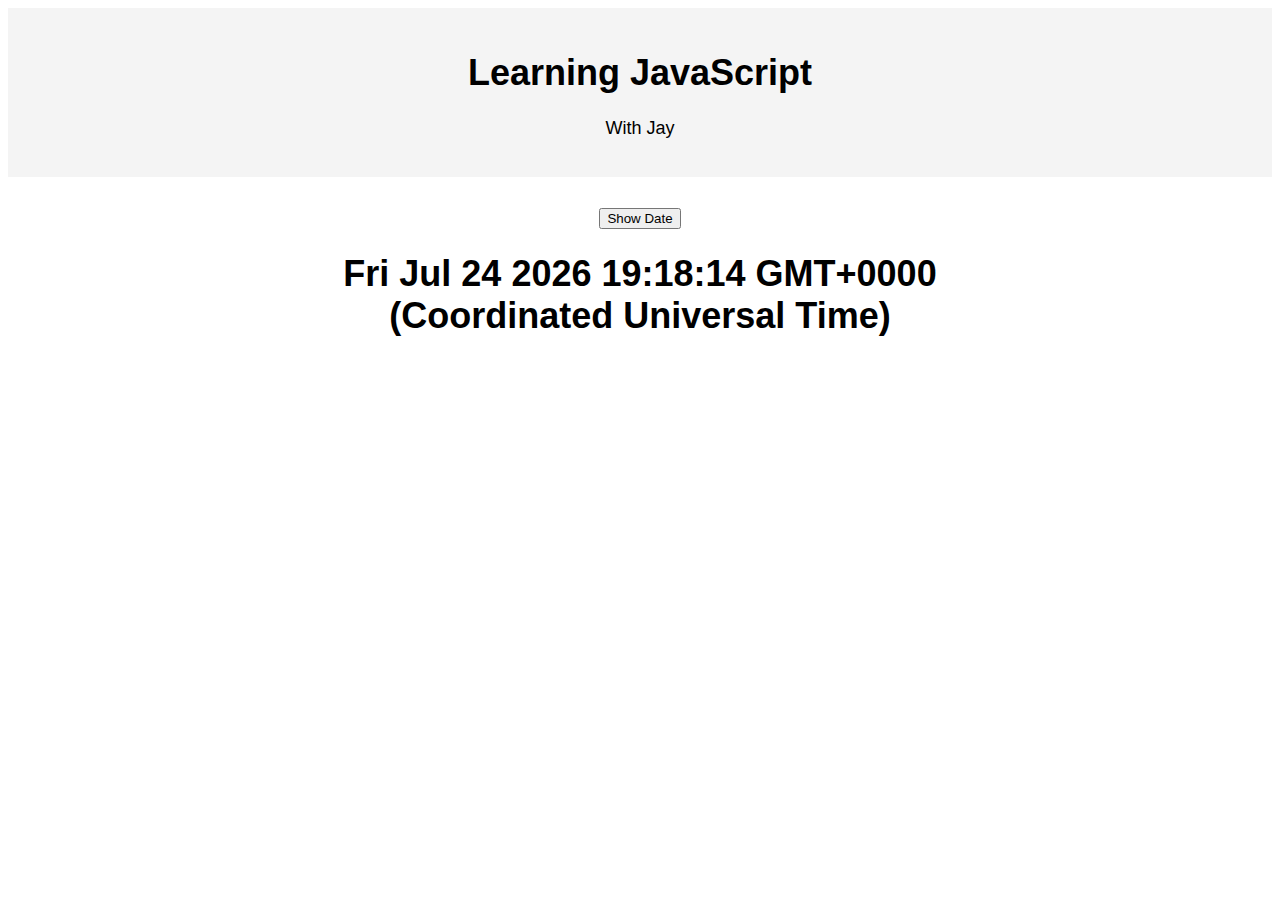
<file: index.html>
<!DOCTYPE html>
<html>
<head>
	<title>Learning Javascript</title>
	<link rel="stylesheet" href="style.css" />
	<!--<script src="main.js"></script> -->
</head>
<body onload="showDate()">
<div class="header">
	<h1 id='heading'>Learning JavaScript</h1>
	<p>With Jay</p>
</div>

<div class="container">
<!--<button onclick="doClick()">Click Me</button> 
<button onclick="this.innerHTML='You clicked!'">Click Me</button>
<button onclick="changeText()">Click Me</button> 
<button onclick="showDate()">Show Date</button>
-->

<button onmouseover="showDate()" onmouseout="clearDate()">Show Date</button>
<h1 id="time"></h1>
</div>

<script>
//person object
/* var person = {
 	firstname: 'Jay',
 	lastname: 'Chou',
 	age: 30,
 	children: ['Ken', 'Nick'],
 	address: {
 		street:'555 Something st',
 		city: 'Boston',
 		state: 'MA'
 	},
 	fullName: function(){
 		return this.firstname+" "+this.lastname;
 	}
 }
 console.log(person.fullName())
 console.log(person.children[1]); */

 //object constructor
/*
 var apple = new Object();
 apple.color = 'red';
 apple.shape = 'round';

 apple.describe = function(){
 	return 'An apple is the color '+ this.color+' and the shape '+this.shape;
 }
 console.log(apple.describe());

 //constructor pattern

function Fruit(name, color, shape){
	this.name = name;
	this.color = color;
	this.shape = shape;

	this.describe = function(){
		return 'A ' + this.name + ' is the color '+ this.color+ ' and the shape '+ this.shape;
	}
}

var apple = new Fruit('apple','red', 'round');
var melon = new Fruit('melon','green', 'round')

console.log(melon.describe());

//array of object

var users = [
	{
		name: 'John Doe',
		age:30
	},
	{
		name: 'Mark Smith',
		age: 44
	},
	{
		name: 'Shelly Williams',
		age:20
	}
];

console.log(users[0]);
console.log(users[0].name);
*/

function doClick(){
	alert('You clicked!');
}
function changeText(){
	var heading = document.getElementById('heading');
	heading.innerHTML = 'You clicked!';
}

function showDate(){
	var time = document.getElementById('time');
	time.innerHTML = Date();
}

function clearDate(){
	var time = document.getElementById('time');
	time.innerHTML = '';
}
</script>

</body>
</html>
</file>
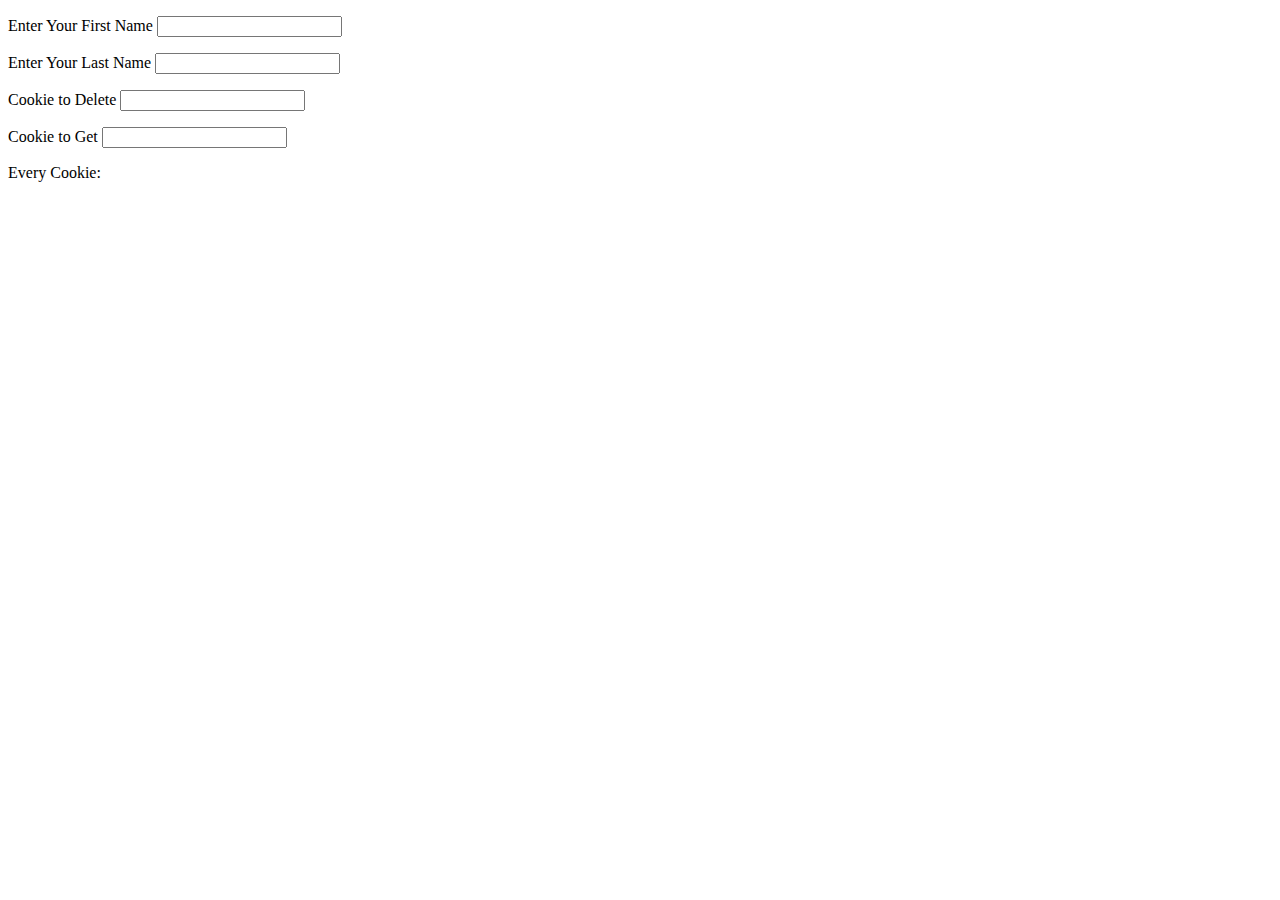
<file: cookies.html>
<!DOCTYPE html>
<html xmlns="http://www.w3.org/1999/xhtml">
<head>
<meta http-equiv="Content-Type" content="text/html; charset=UTF-8" />
<title>Javascript Cookies </title>

	<script type="text/javascript">
	
	function getACookie(){
		var cookieName = document.getElementById("getme").value;

		var allCookies = document.cookie.split(';');
		var cookieData = "";
		for(var i=0; i < allCookies.length; i++){
			if((allCookies[i].indexOf(cookieName))!= -1){
				match = allCookies[i].replace(" ","");
				cookieData = match.substr((cookieName.length +1));
				alert(cookieName + " "+ cookieData);
			}
		}
	}

	function createCookie(newCookie){
		var expDate = new Date();
		expDate.setMonth(expDate.getMonth()+1);
		var cookieVal = document.getElementById(newCookie).value;

		document.cookie = newCookie + "=" +cookieVal + ";path=/;expires=" +expDate.toGMTString();
	}

	function deleteCookie(){
		var cookieToDel = document.getElementById("deleteme").value;

		createCookie(cookieToDel, "", -1);
	}
	
	
	</script>

	
</head>

<body>
	<p> Enter Your First Name
	<input type="text" id="firstname" onblur="createCookie('firstname');"  /><br /></p>

    <p> Enter Your Last Name
	<input type="text" id="lastname" onblur="createCookie('lastname');"  /><br /></p>

	<p> Cookie to Delete
	<input type="text" id="deleteme" onblur="deleteCookie();"  /><br /></p>

	<p> Cookie to Get
	<input type="text" id="getme" onblur="getACookie();"  /><br /></p>

<script type="text/javascript">
    document.write("Every Cookie: " + document.cookie);
</script>


</body>
</html>
</file>
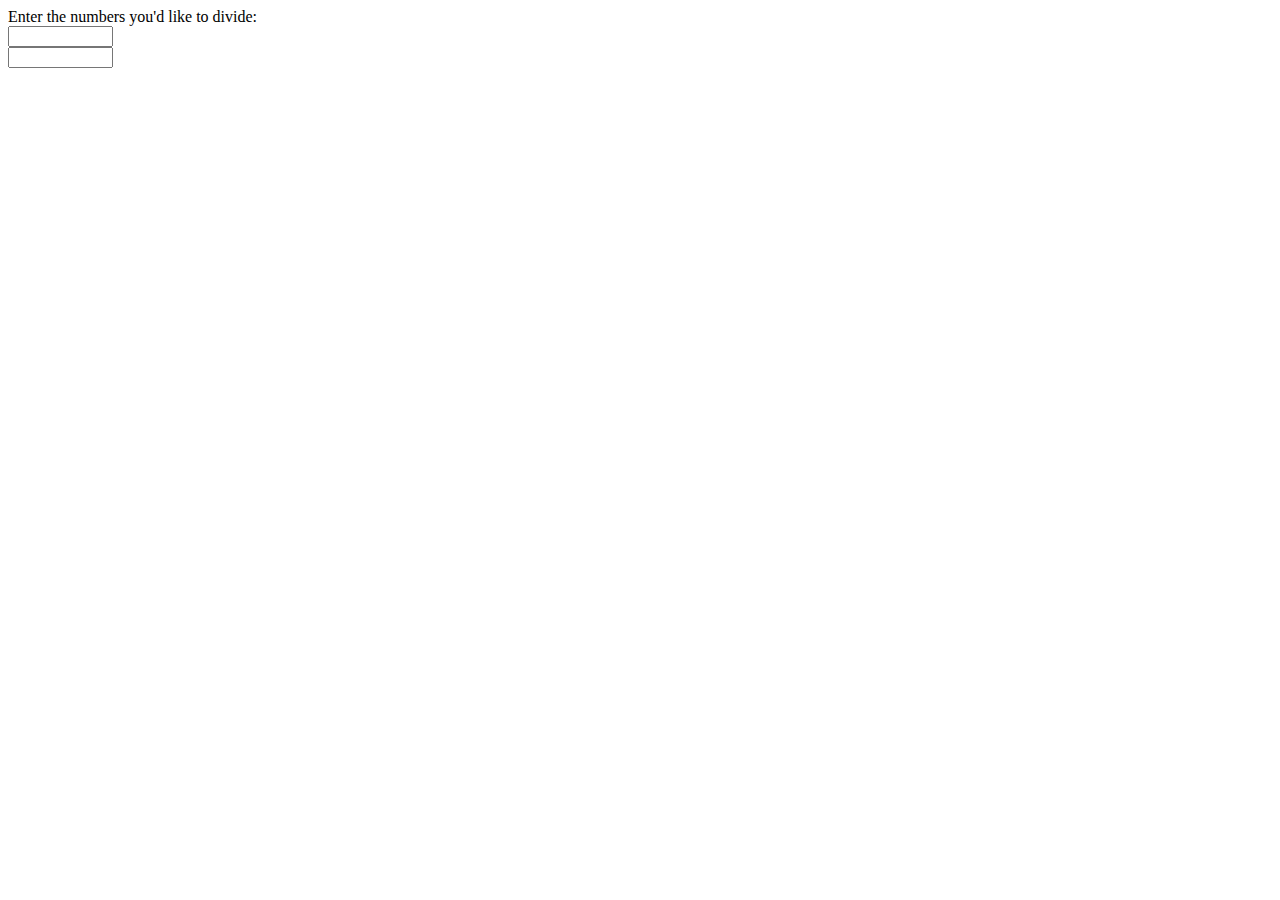
<file: errorHandling.html>
<!DOCTYPE html>
<html xmlns="http://www.w3.org/1999/xhtml">
<head>
<meta http-equiv="Content-Type" content="text/html; charset=UTF-8" />
<title>Javascript regular expression </title>

	<script type="text/javascript">
	<!-- Hide this from browsers that dont understand Javascript
	
	function divideMe(helpId){
		var topVar = document.getElemenById("topVar").value;
		var botVar = document.getElemenById("botVar").value;

		try {
			if(!topVar || !botVar){
				throw new Error("Please enter a value in both fields");
			}
			else if(isNaN(topVar) || isNaN(botVar)){
				throw new Error("Please enter only numbers in the fields");
			}
			else if(botVar == 0){
				throw new Error("Cant divide by zero");
			}

			if(helpId != null){
				//make sure nothing is already in it
				while(helpId.firstChild)
					helpId.removeChild(helpId.firstChild);
			}
			var answer = topVar + " / " + botVar + " = "+ topVar/botVar;
			helpId.appendChild(document.createTextNode(answer));
		}

		catch(errMsg){
			if(helpId != null){
				while(helpId.firstChild)
					helpId.removeChild(helpId.firstChild);
			}

			helpId.appendChild(document.createTextNode(errMsg));
		}
	}
	-->FInish hiding the Javascript code
	</script>

	<noscript>
	<h3>This site requires Javascript</h3>
	</noscript>
</head>

<body>
   <div>
     Enter the numbers you'd like to divide:<br />
     <input id="topvar" name="topvar" type ="text" size="10" /><br />
     <input id="botvar" name="botvar" type ="text" size="10" onblur="divideMe(document.getElemenById('answer'))" /><br />
     <span id="answer"></span>
    </div>

</body>
</html>
</file>
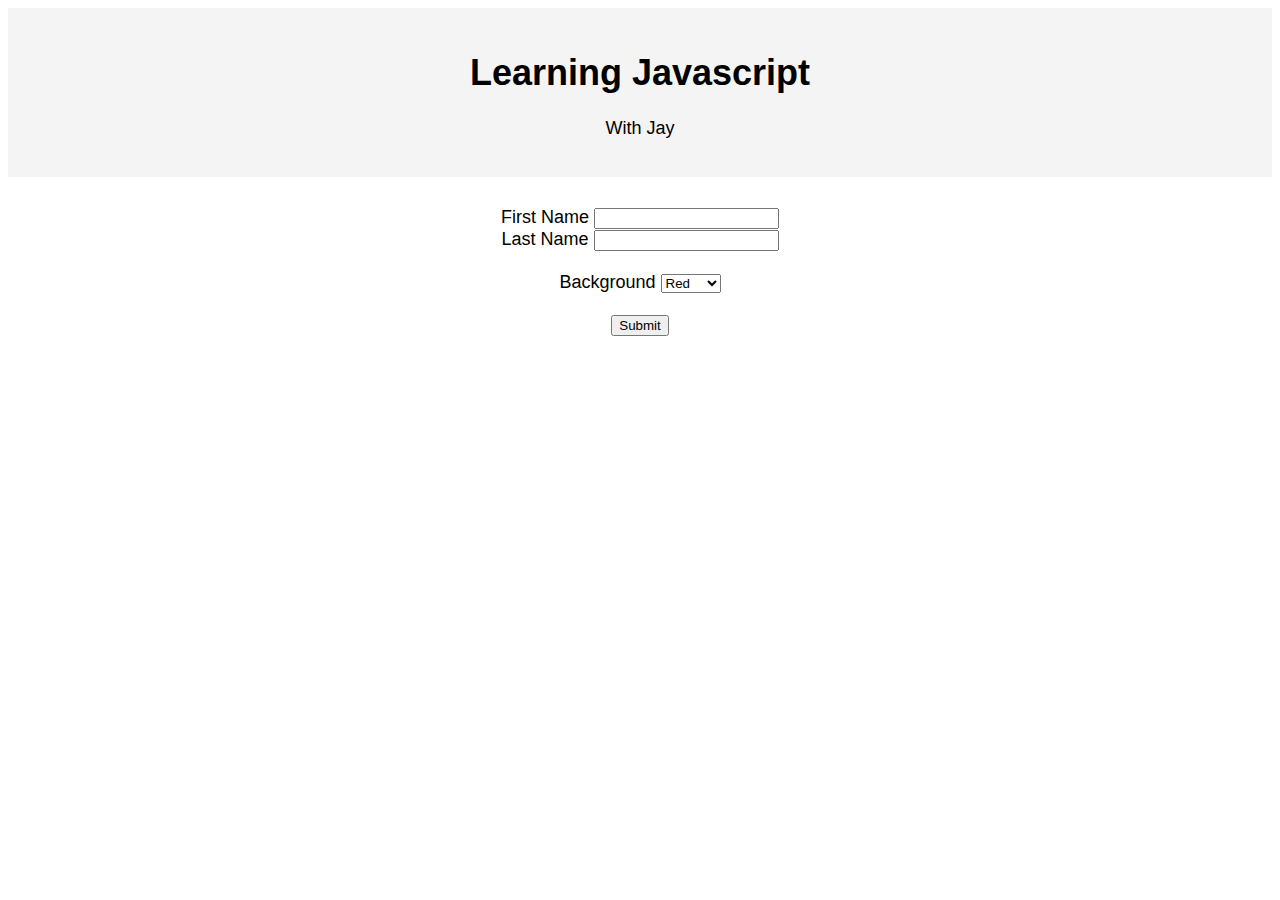
<file: form.html>
<!DOCTYPE html>
<html>
<head>
	<title>Learning Javascript</title>
	<link rel="stylesheet" href="style.css" />
	
</head>

<body id="body">
<div class="header">
	<h1 id="heading"> Learning Javascript </h1>
	<p>With Jay</p>
</div>

<div class="container">
<form method="post" action="something.php" name="myForm">
<div>
	<label>First Name</label>
	<input type="text" name="firstName" id="firstName" />
</div>
<div>
	<label>Last Name</label>
	<input type="text" name="lastName" id="lastName" />
</div>
<br />
<div>
	<label>Background</label>
	<select name="background" id="background" onchange="changeBackground(this)">
		<option value="red">Red</option>
		<option value="blue">Blue</option>
		<option value="green">Green</option>
	</select>
</div>
<br />
<input type="submit" value="Submit" />
 
</div>

<script>
//change background color
 /*function changeBackground(x){
 	console.log(x.value);
 	var body = document.getElementById('body');
 	body.style.backgroundColor = x.value;
 }
 */
//change heading color
function changeBackground(x){
	var heading = document.getElementById('heading');
	heading.style.color = x.value;
}
</script>

</body>
</html>
</file>
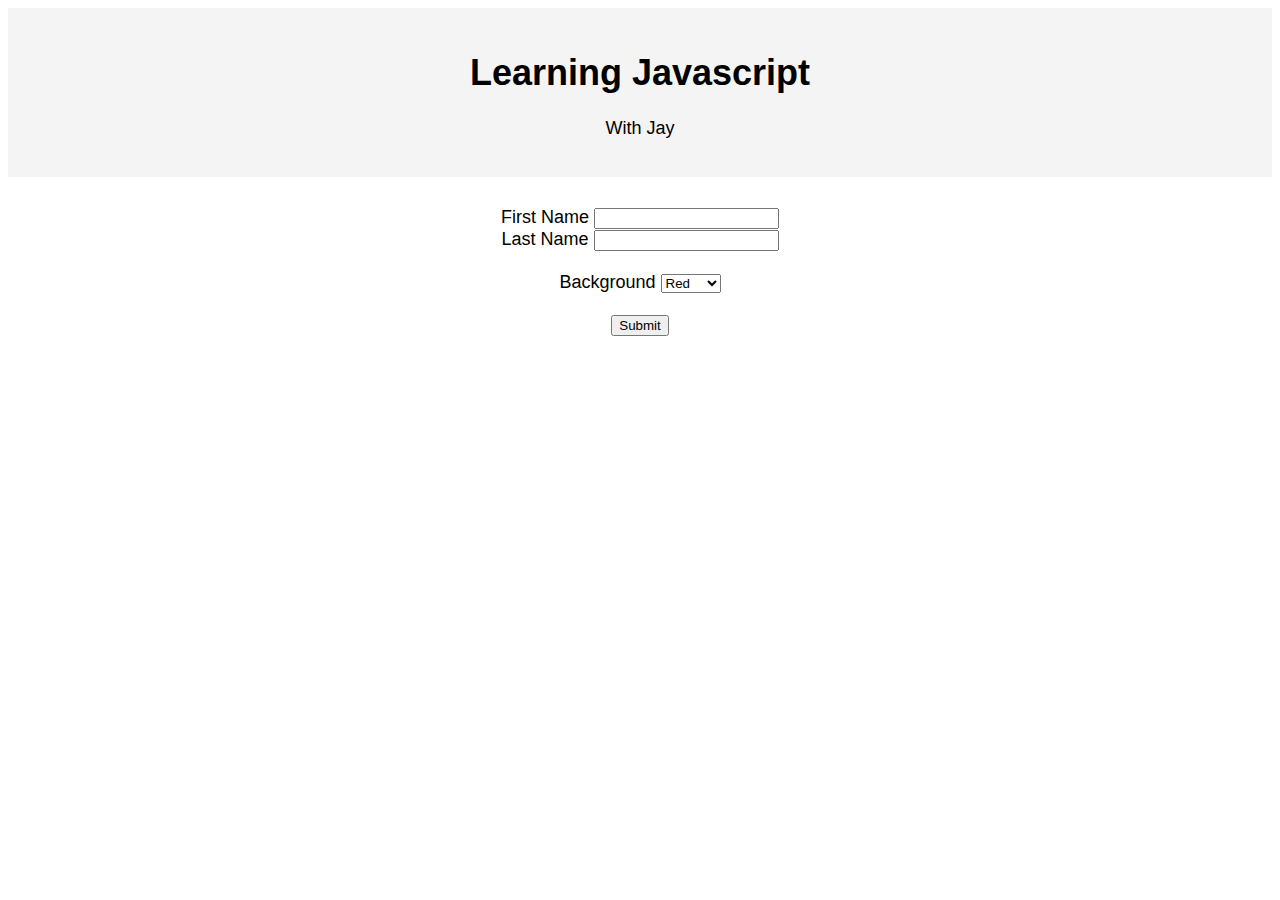
<file: form2.html>
<!DOCTYPE html>
<html>
<head>
	<title>Learning Javascript</title>
	<link rel="stylesheet" href="style.css" />
	
</head>

<body>
<div class="header">
	<h1 id="heading"> Learning Javascript </h1>
	<p>With Jay</p>
</div>

<div class="container">
<form method="post" action="something.php" name="myForm" onsubmit="return validateForm()">
<div>
	<label>First Name</label>
	<input type="text" name="firstName" id="firstName" />
</div>
<div>
	<label>Last Name</label>
	<input type="text" name="lastName" id="lastName" />
</div>
<br />
<div>
	<label>Background</label>
	<select name="background" id="background" onchange="changeBackground(this)">
		<option value="red">Red</option>
		<option value="blue">Blue</option>
		<option value="green">Green</option>
	</select>
</div>
<br />
<input type="submit" value="Submit" />
 
</div>

<script>
function validateForm(){
	var firstName = document.forms["myForm"]["firstName"].value;

	if(firstName ==null || firstName ==""){
		alert("First name is required!");
		return false;
	}

	if(firstName.length < 3){
		alert("First name must be !");
		return false;
	}
}
</script>

</body>
</html>
</file>
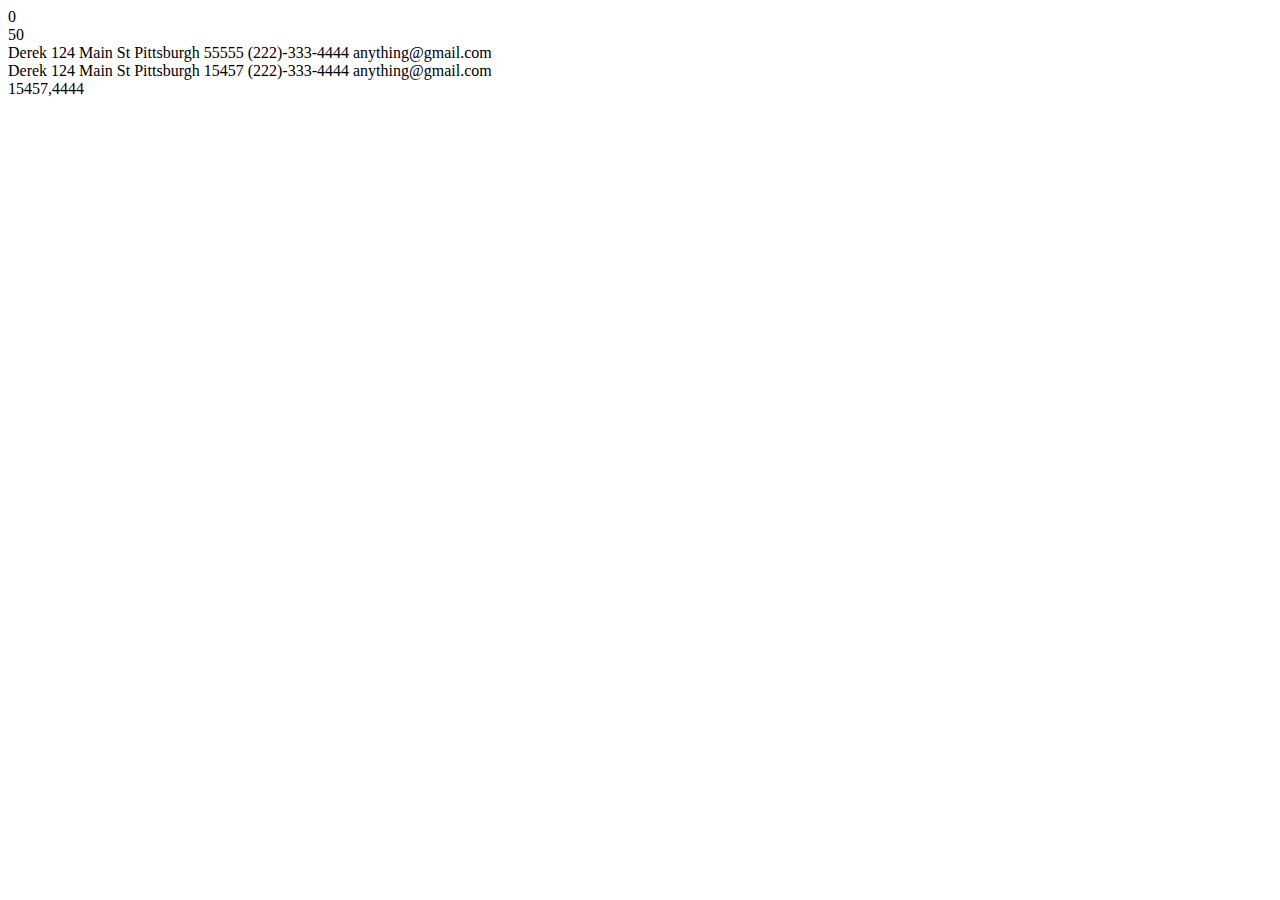
<file: regExp2.html>
<!DOCTYPE html>
<html>
<head>
<meta http-equiv="Content-Type" content="text/html; charset=UTF-8" />
<title>Javascript regular expression </title>

</head>

<body>
	<script type="text/javascript">
	var regPat = /[0-9]{1,5}\s[A-Z]{2}\b[a-z]{2,}/;
 

	var longStr = "Derek 124 Main St Pittsburgh 15457 (222)-333-4444 anything@gmail.com";
//return the index of anything
	document.write(longStr.search(/[A-Za-z]{1,15}\s/) + "<br />"); 
	//return the index of email
	document.write(longStr.search(/[A-Za-z0-9._-]+@[A-Za-z0-9]+\.[A-Za-z]{2,4}/) + "<br />"); 

	//replace function
	document.write(longStr.replace(/\d{5}/, "55555") + "<br />");
	//but the original string doesnot change
	document.write(longStr + "<br />");
//g means to find all the match throughout the entire string
	matchArray = longStr.match(/\d{4,5}/g); 
	document.write(matchArray+ "<br />");

	
	</script>
</body>
</html>
</file>
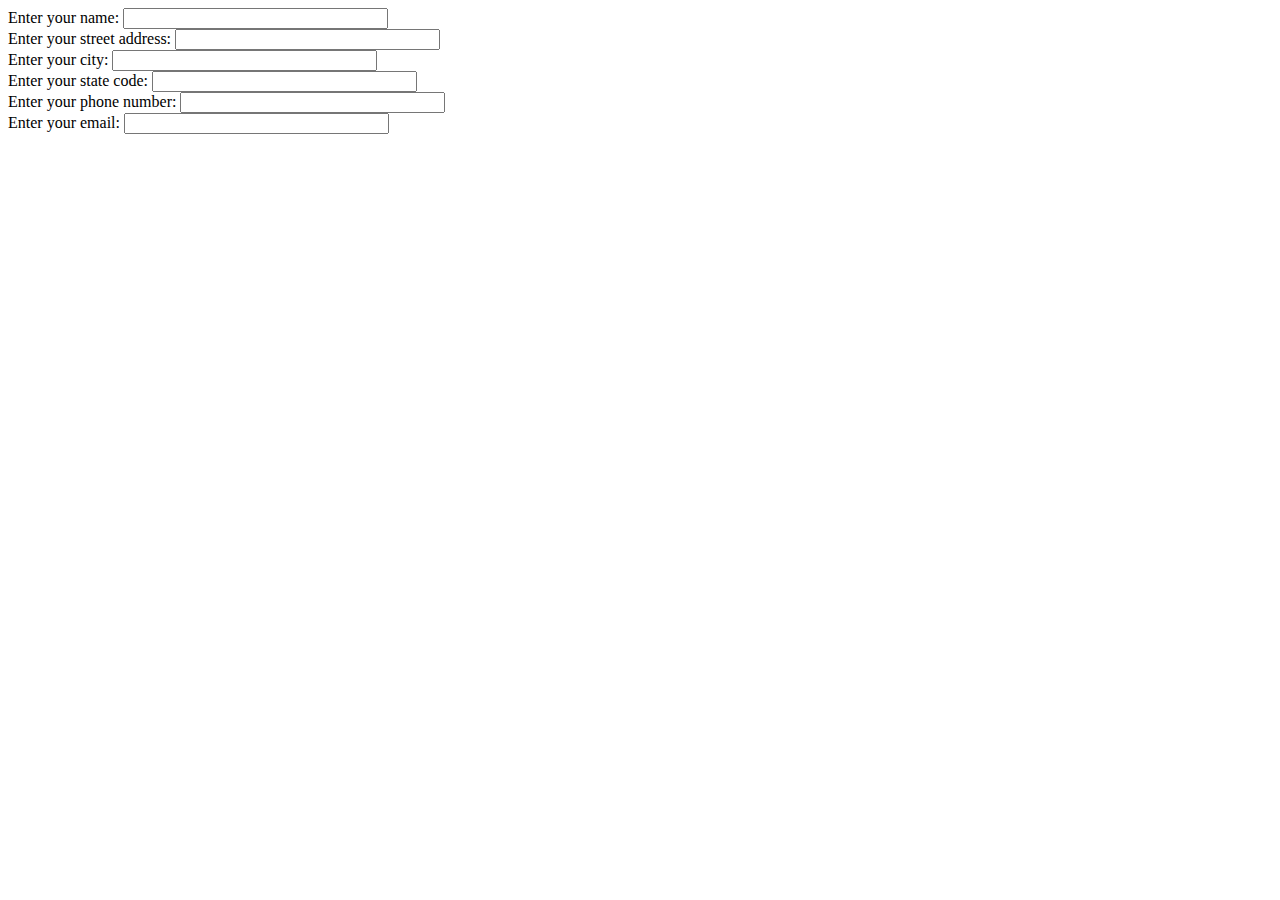
<file: validation.html>
<!DOCTYPE html>
<html xmlns="http://www.w3.org/1999/xhtml">
<head>
<meta http-equiv="Content-Type" content="text/html; charset=UTF-8" />
<title>Javascript regular expression </title>

	<script type="text/javascript">
	<!-- Hide this from browsers that dont understand Javascript
	function editNodeText(regex, input, helpId, helpMessage){
		if(!regex.test(input)){
			if(helpId != null)
				while(helpId.firstChild){
					helpId.removeChild(helpId.firstChild);
				}
				helpId.appendChild(document.createTextNode(helpMessage));
		return false;
		}
		else{
			if(helpId != null){
				while(helpId.firstChild){
					helpId.removeChild(helpId.firstChild);
				}
				return true;
			}
		}

	}

	function isTheFieldEmpty(inputField, helpId){
		return editNodeText(/^[A-Za-z\.\' \-]{2,15}\s?[A-Za-z\.\' \-]{2,15}\s?[A-Za-z\.\' \-]{2,15}/, inputField.value, helpId, "Please enter a valid name");
	}

	function isAddressOk(inputField, helpId){
		return editNodeText(/^[A-Za-z0-9\.\' \-]{5,30}$/, inputField.value, helpId, "Enter a street");
	}

	function isStateOk(inputField, helpId){
		return editNodeText(/^A[LKSZRAEPS]|C[AOT]|D[EC]|F[LM]|G[AU]|HI|I[DLNA]|K[SY]|LA|M[EDAINSOTHP]|N[EVHJMYCD]|O[HKR]|P[ARW]|RI|S[CD]|T[NX]|UT|V[TAI]|W[AVIY]$/i, inputField.value, helpId, "Enter a state code");
	}
//? means can be one of these or none of these
	function isPhoneOk(inputField, helpId){
		//1-(412)
		//1-412
		return editNodeText(/^([0-9]( |-)?)?(\(?[0-9]{3}\)?|[0-9]{3})( |-)?([0-9]{3}( |-)?[0-9]{4}|[a-zA-Z0-9]{7})$/, inputField, helpId, "Enter a phone number");
	}
	function isEmailOk(inputField, helpId){
		return editNodeText(/^[A-Za-z0-9._-]+@[A-Za-z0-9.-]+\.[A-Za-z]{2,4}$/, inputField.value, helpId, "Enter an email");
	}
	-->FInish hiding the Javascript code
	</script>

	<noscript>
	<h3>This site requires Javascript</h3>
	</noscript>
</head>

<body>
    <div>
       Enter your name:
       <input id="name" name="name" type="text" size="30"
            onblur="isTheFieldEmpty(this, document.getElementById('name_help'))" />
       <span id="name_help"></span>
     </div> 
     <div>
       Enter your street address:
       <input id="street" name="street" type="text" size="30"
        onblur="isAddressOk(this, document.getElementById('street_help'))" />
       <span id="street_help"></span>
     </div>  
      <div>
       Enter your city:
       <input id="city" name="city" type="text" size="30"
            onblur="isTheFieldEmpty(this, document.getElementById('city_help'))" />
       <span id="city_help"></span>
     </div>
      <div>
       Enter your state code:
       <input id="state" name="state" type="text" size="30"
            onblur="isStateOk(this, document.getElementById('state_help'))" />
       <span id="state_help"></span>
     </div>  
      <div>
       Enter your phone number:
       <input id="phone" name="phone" type="text" size="30"
            onblur="isPhoneOk(this, document.getElementById('phone_help'))" />
       <span id="phone_help"></span>
     </div>
      <div>
       Enter your email:
       <input id="email" name="email" type="text" size="30"
            onblur="isEmailOk(this, document.getElementById('email_help'))" />
       <span id="email_help"></span>
     </div>

</body>
</html>
</file>
<file: style.css>
body{
	text-align:center;
	font-family:arial;
	font-size:18px;
}

li{
	list-style: none;
	line-height: 2em;
	text-align:left;
}

.header{
	background:#f4f4f4;
	border-bottom:#cc 3px solid;
	padding:20px;
}

.container{
	width:700px;
	margin:30px auto;
}
</file>
